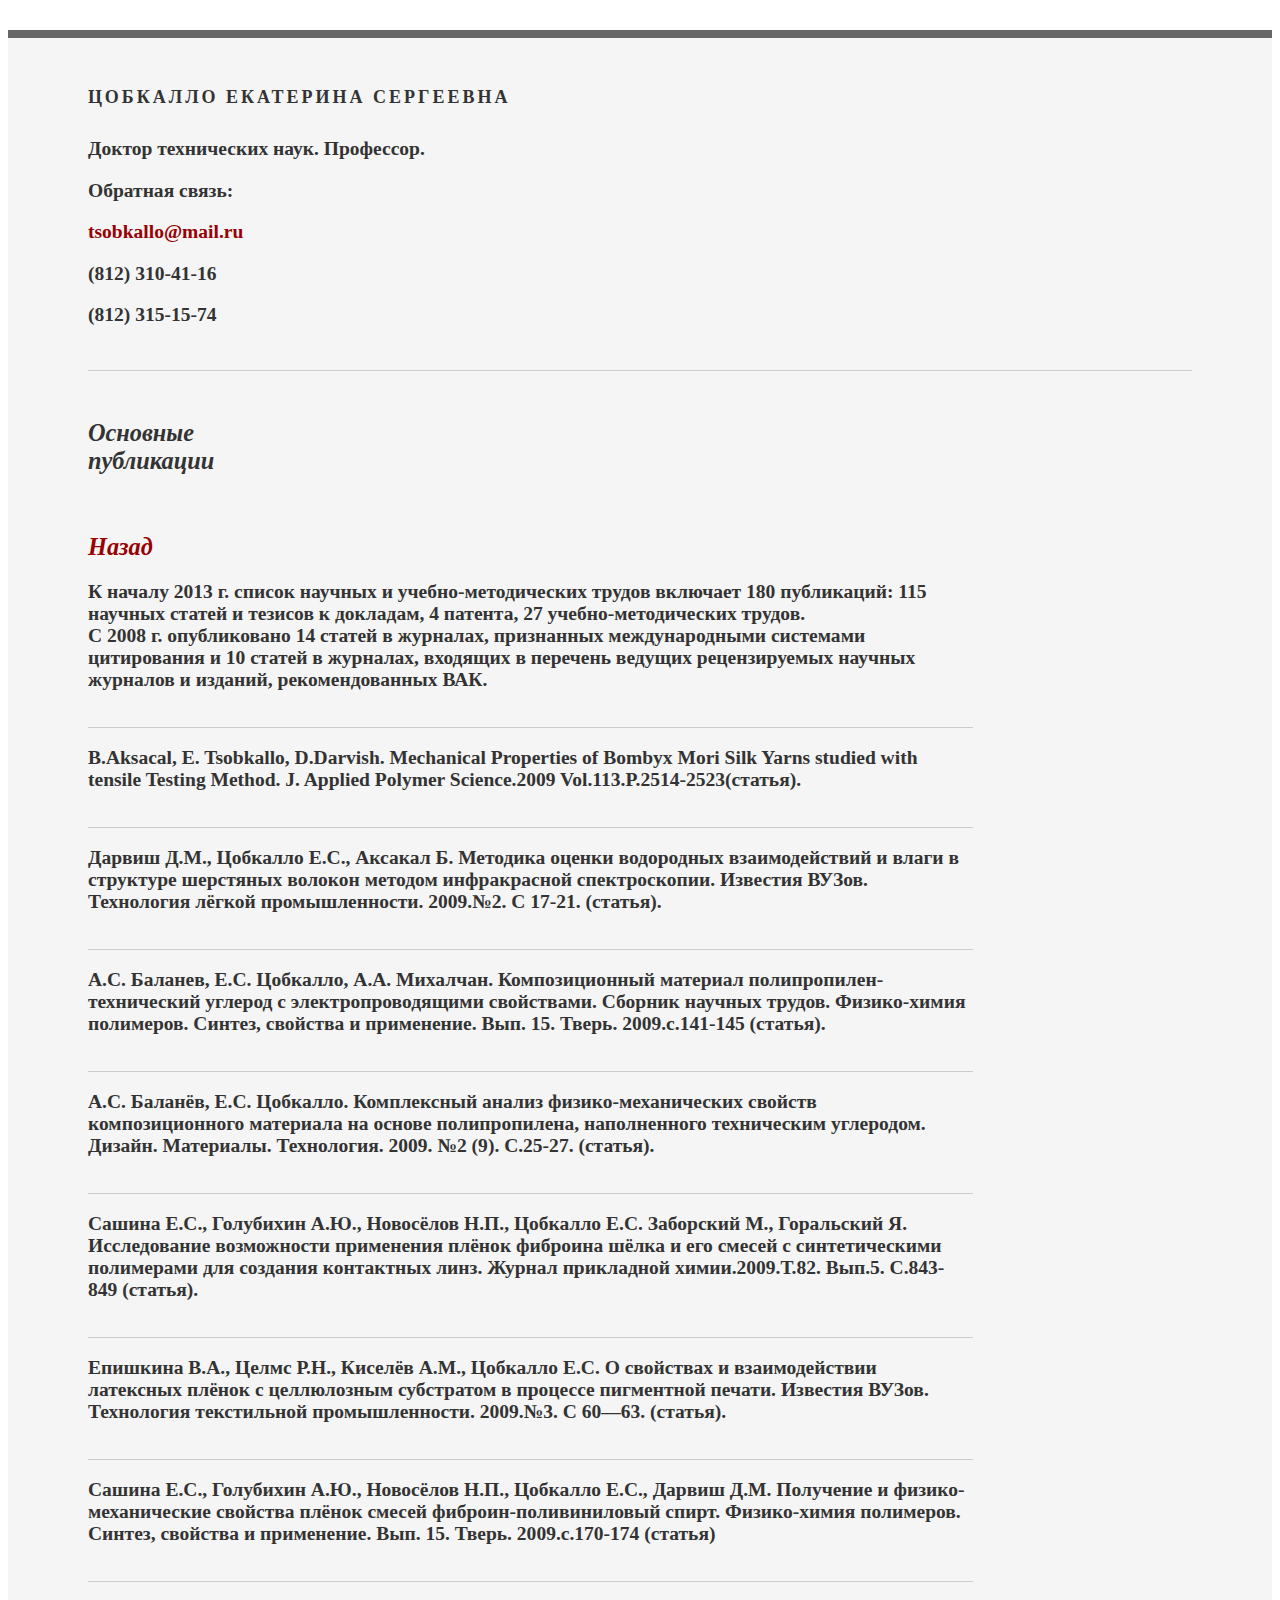
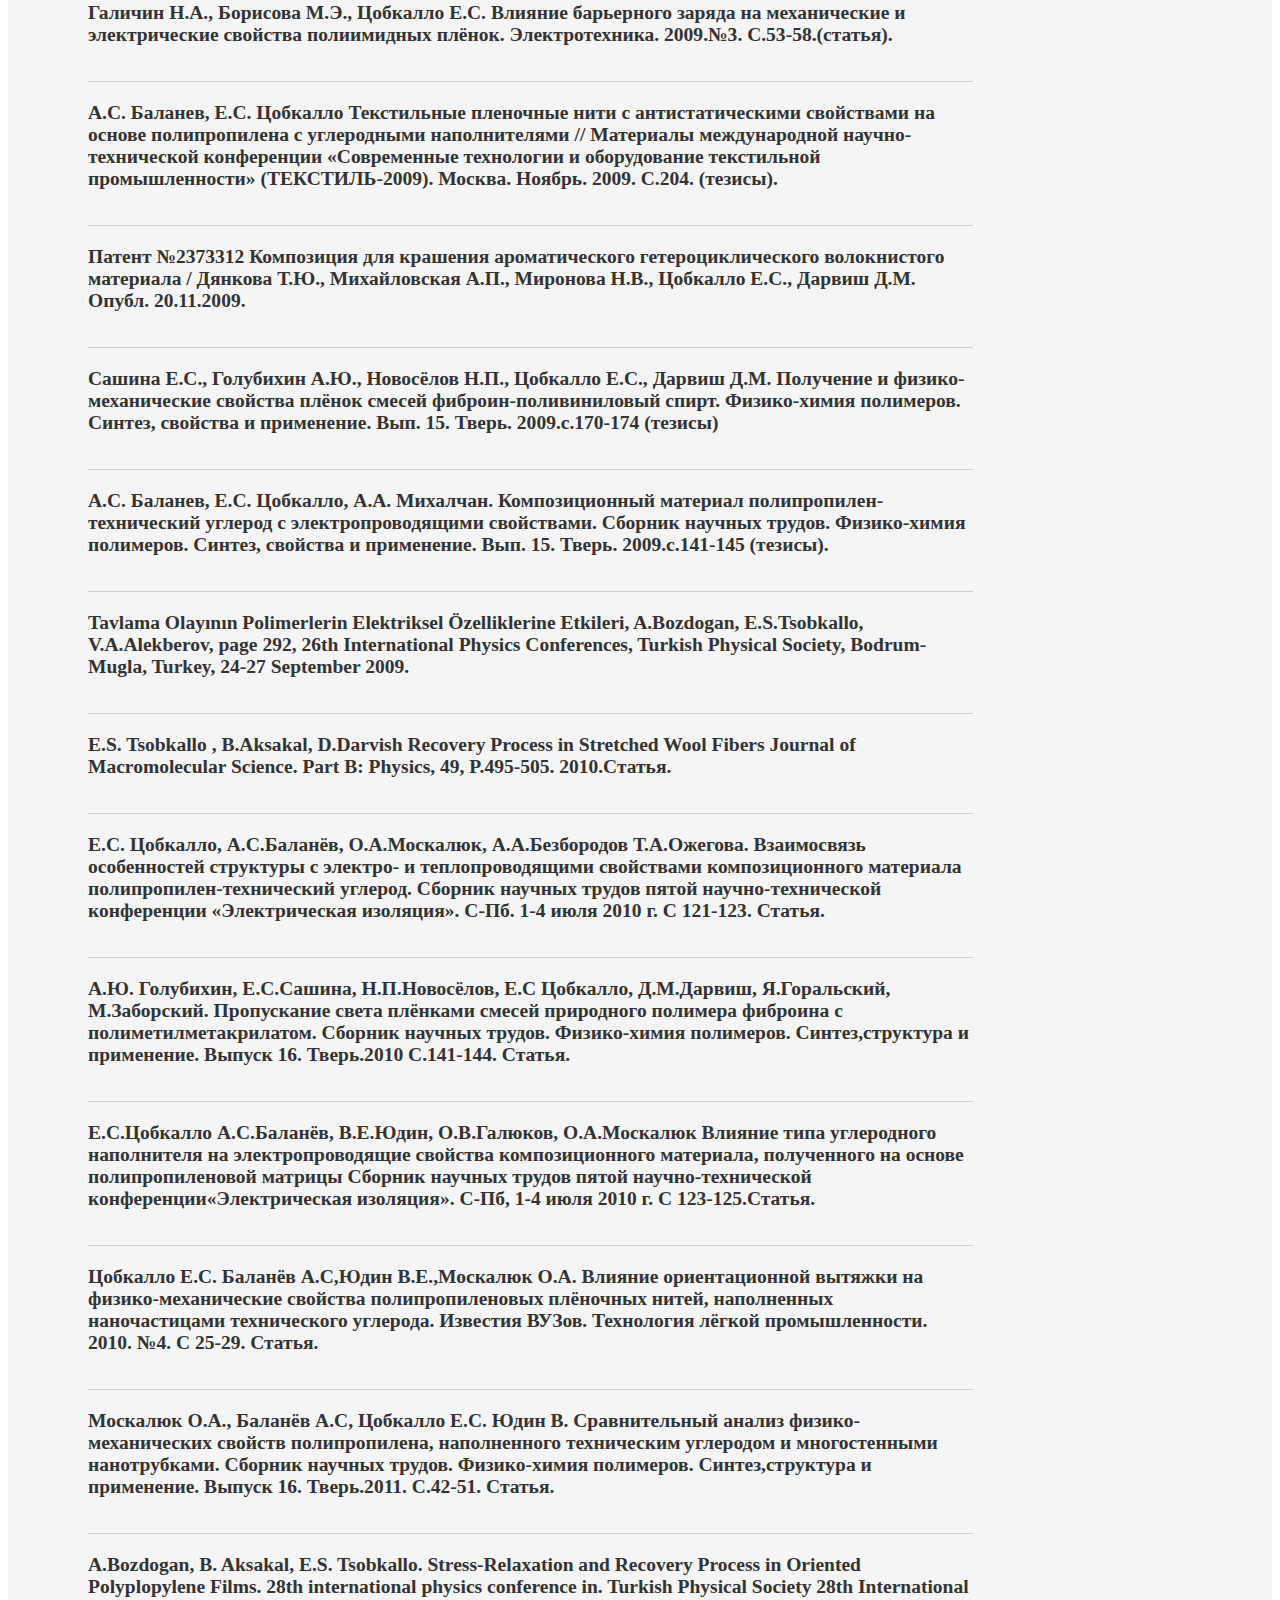
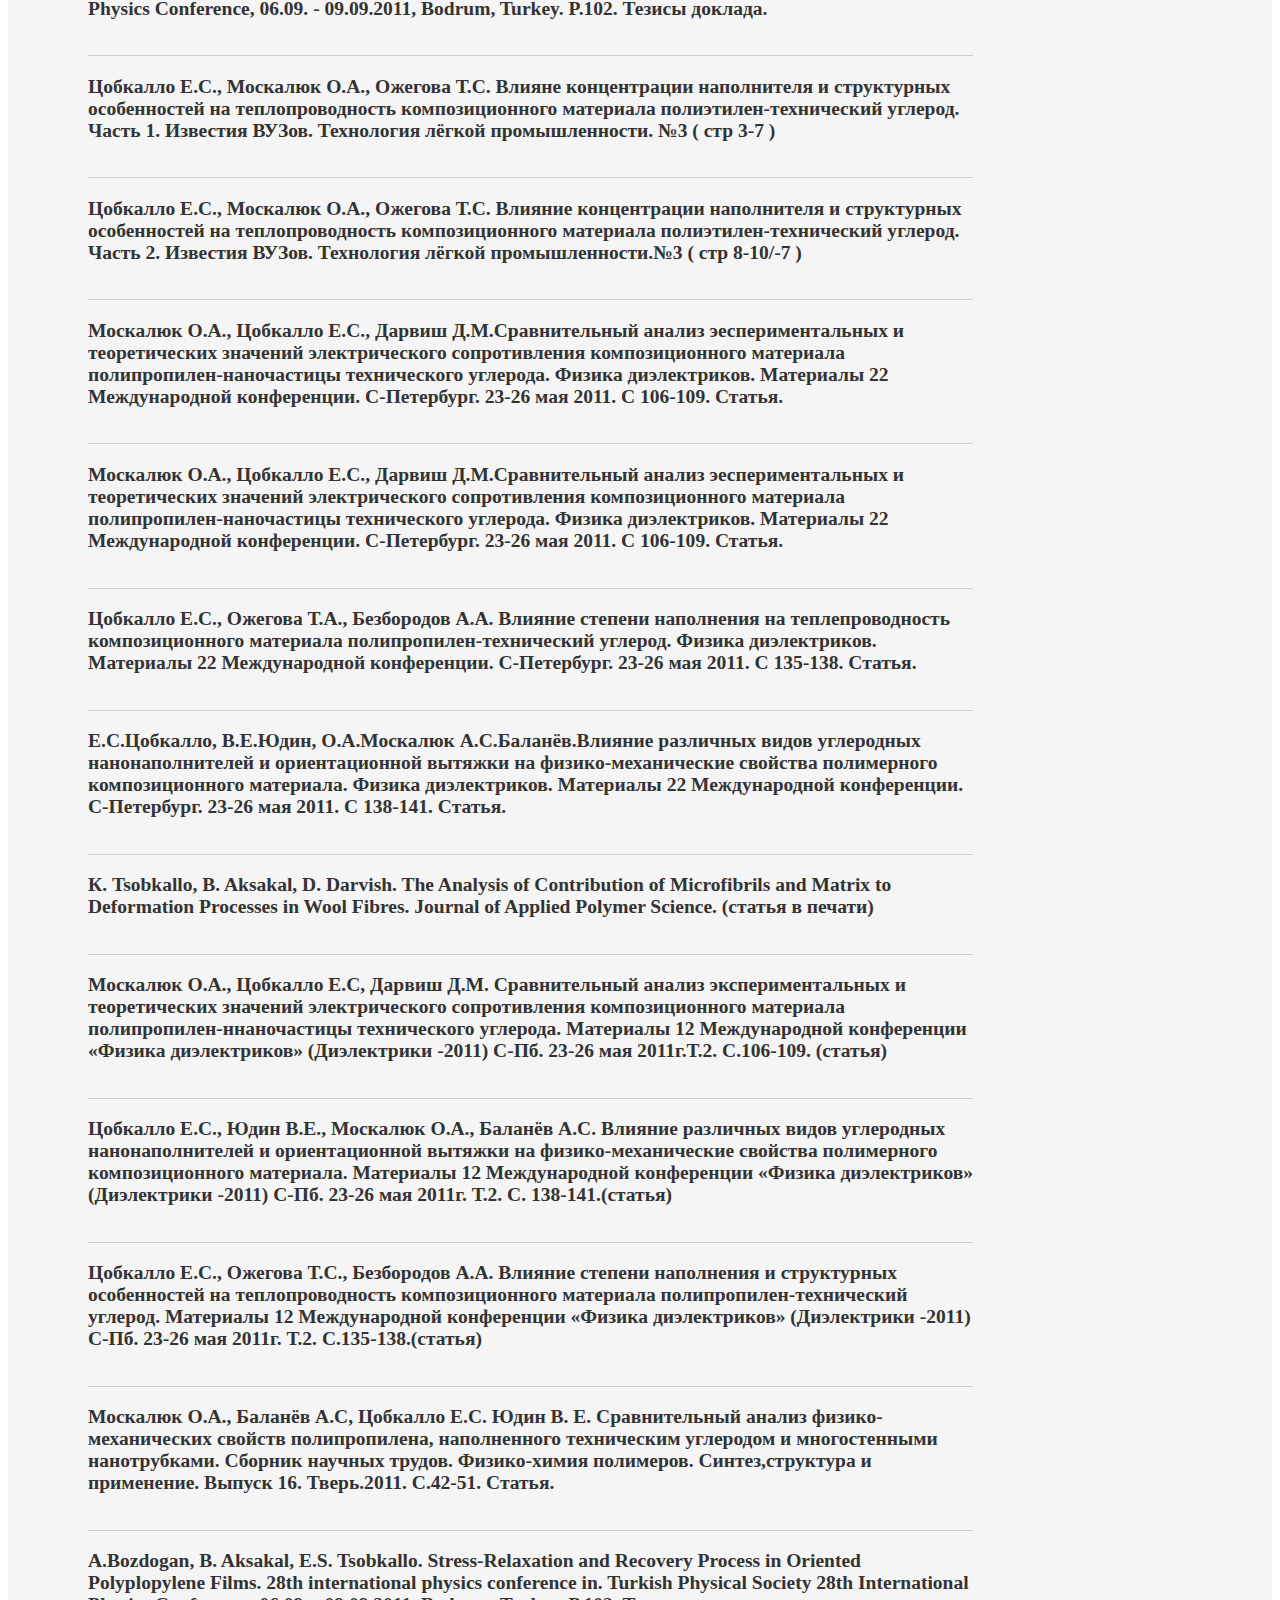
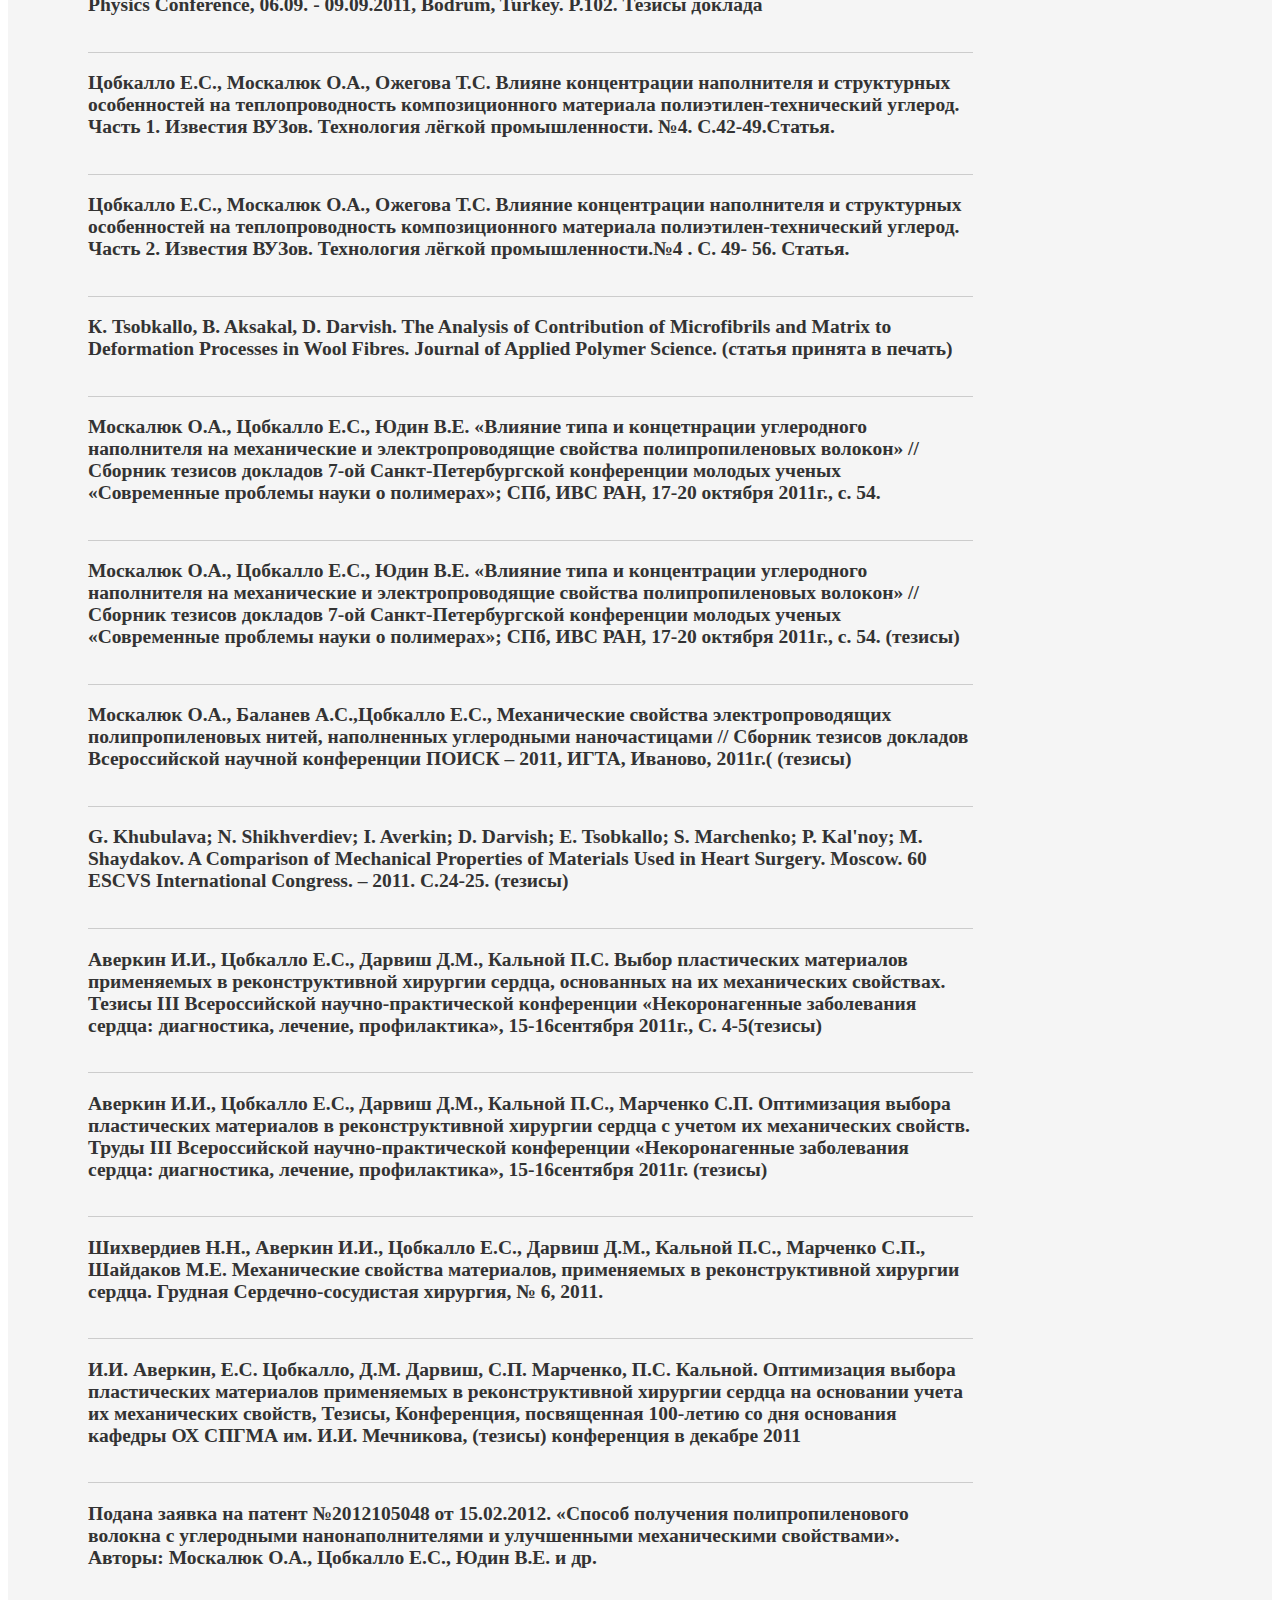
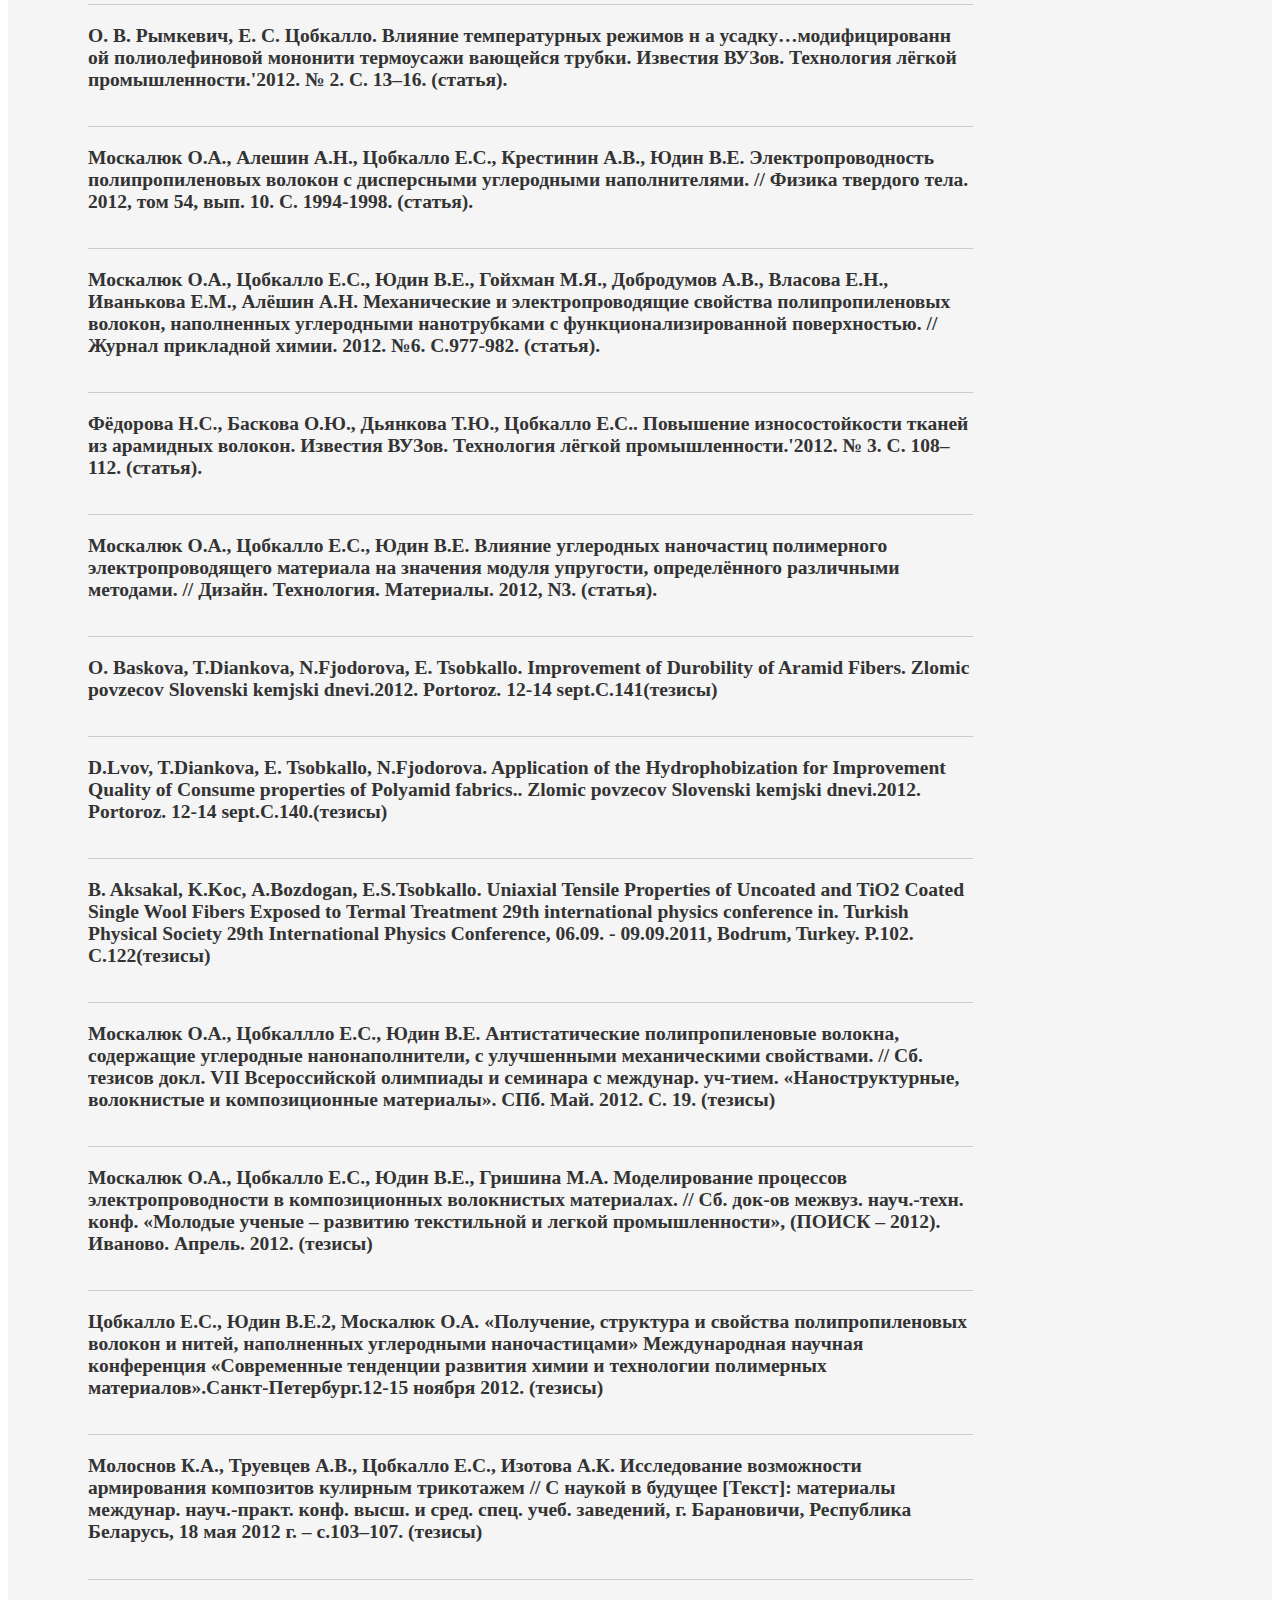
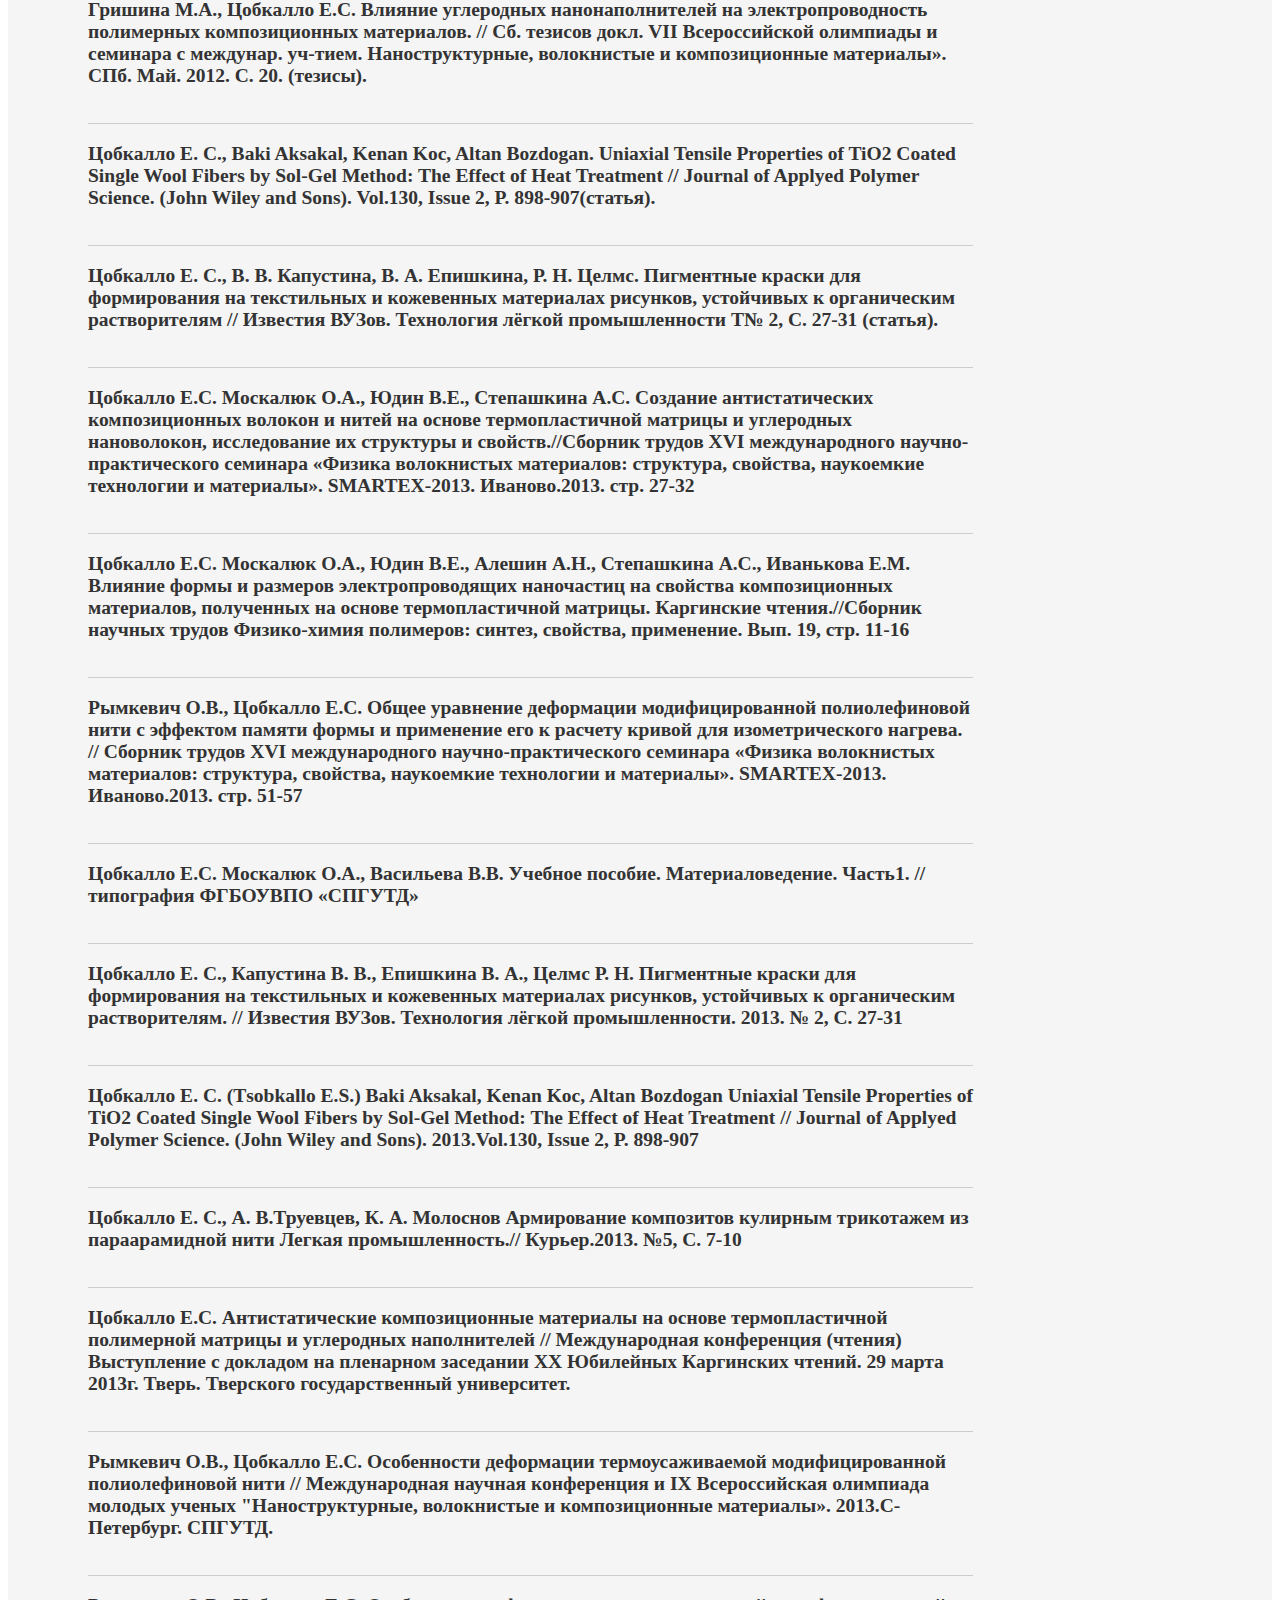
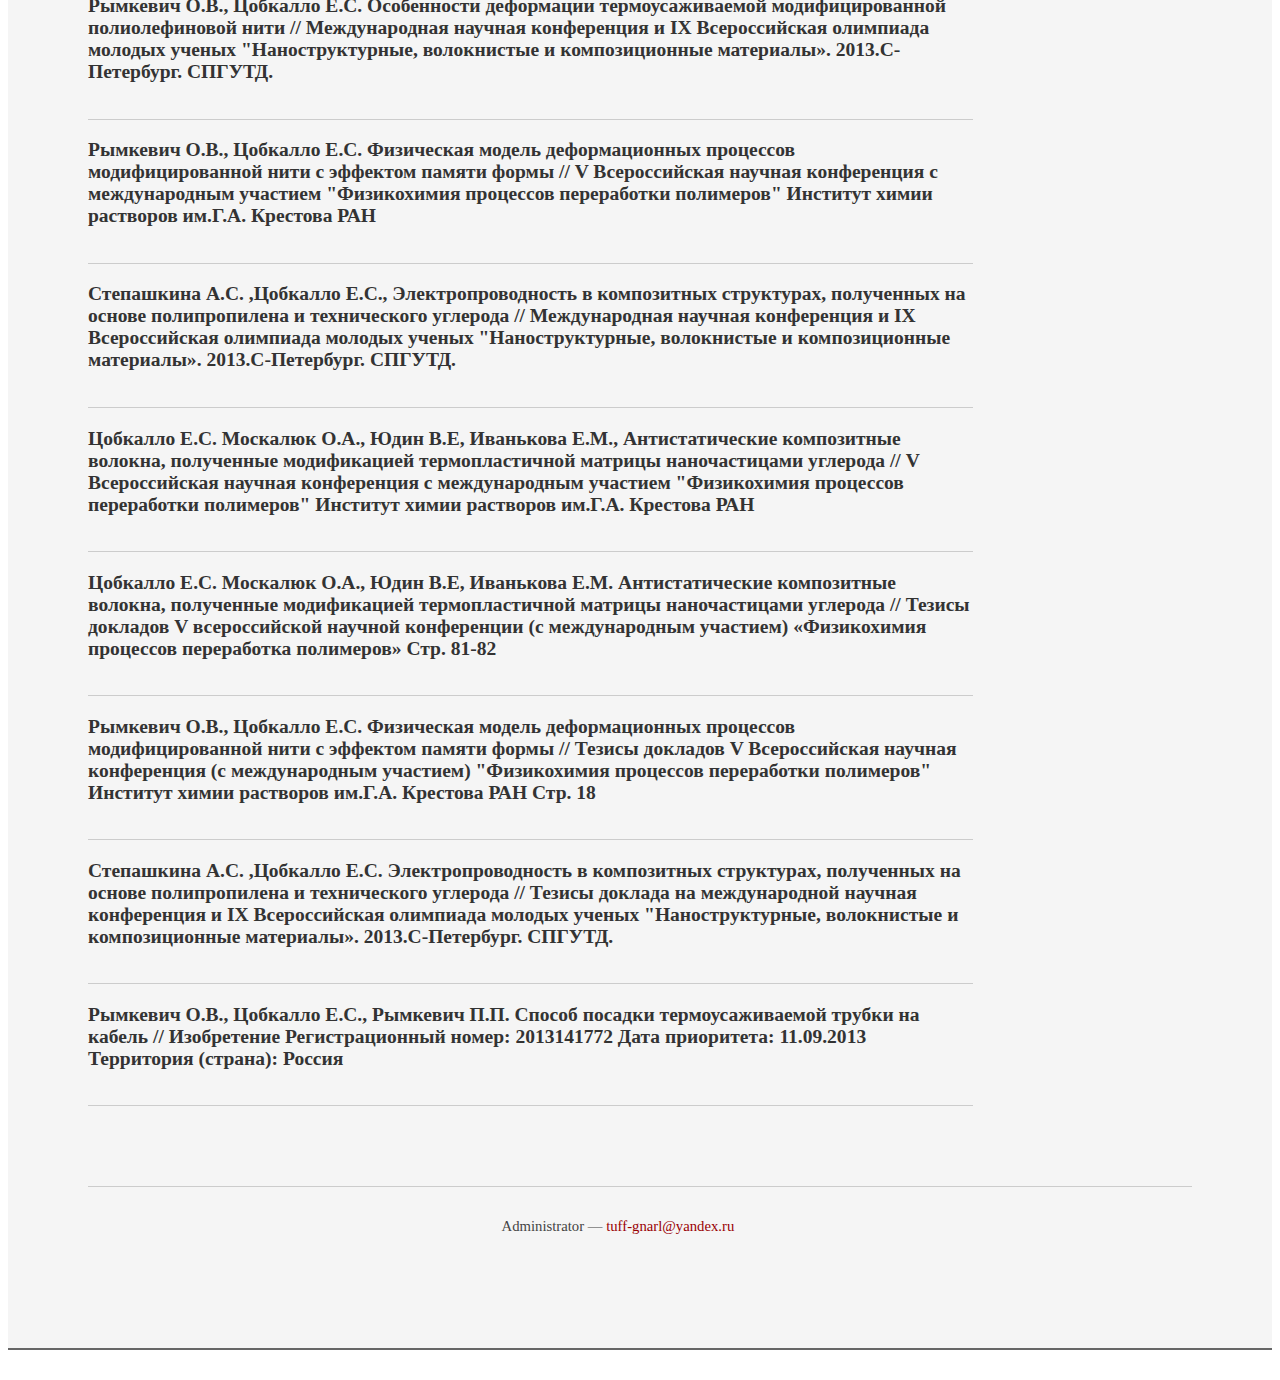
<file: publ.html>
<!DOCTYPE html PUBLIC "-//W3C//DTD XHTML 1.0 Strict//EN" "http://www.w3.org/TR/xhtml1/DTD/xhtml1-strict.dtd">
<html>
<head>

	<title>Цобкалло Екатерина Сергеевна. Доктор технических наук. Профессор.</title>
	<meta http-equiv="content-type" content="text/html; charset=utf-8" />

	<meta name="keywords" content="" />
	<meta name="description" content="" />

	<link rel="stylesheet" type="text/css" href="http://yui.yahooapis.com/2.7.0/build/reset-fonts-grids/reset-fonts-grids.css" media="all" />
	<link rel="stylesheet" type="text/css" href="resume.css" media="all" />
</head>


<body>
	<script>
  (function(i,s,o,g,r,a,m){i['GoogleAnalyticsObject']=r;i[r]=i[r]||function(){
  (i[r].q=i[r].q||[]).push(arguments)},i[r].l=1*new Date();a=s.createElement(o),
  m=s.getElementsByTagName(o)[0];a.async=1;a.src=g;m.parentNode.insertBefore(a,m)
  })(window,document,'script','//www.google-analytics.com/analytics.js','ga');

  ga('create', 'UA-49910427-1', 'tsobkallo.github.io');
  ga('require', 'displayfeatures');
  ga('send', 'pageview');

</script>

<div id="doc2" class="yui-t7">
	<div id="inner">

		<div id="hd">
			<div class="yui-gc">
				<div class="yui-u first">
					<a href="index.html"><h1><p style="font-size:18px">Цобкалло Екатерина Сергеевна</p></h1>
					<h3>Доктор технических наук. Профессор.</h3>
					</a>
				</div>

				<div class="yui-u">
					<div class="contact-info">
						<h3> <b>Обратная связь:</b> </h3>
						<h3><a href="mailto:name@yourdomain.com">  tsobkallo@mail.ru</a></h3>
						<h3>(812) 310-41-16
						<h3>(812) 315-15-74 </h3>
					</div><!--// .contact-info -->
				</div>
			</div><!--// .yui-gc -->
		</div><!--// hd -->

		<div id="bd">
			<div id="yui-main">
				<div class="yui-b">


					<div class="yui-gf last">
						<div class="yui-u first">
							<h2>Основные публикации</h2>
							</br>
							<h2><a href="index.html">Назад</a></h2>
						</div>

						<div class="yui-u">

							<div class="job">
								<h3>К началу 2013 г. список научных и учебно-методических трудов включает 180 публикаций: 115 научных статей и тезисов к докладам, 4 патента, 27 учебно-методических трудов. <br>С 2008 г. опубликовано 14 статей в журналах, признанных международными системами цитирования и 10 статей в журналах, входящих в перечень ведущих рецензируемых научных журналов и изданий, рекомендованных ВАК.</h3>
							</div>
							
							<div class="job">
								<h3>B.Aksacal, E. Tsobkallo, D.Darvish. Mechanical Properties of Bombyx Mori Silk Yarns studied with tensile Testing Method. J. Applied Polymer Science.2009 Vol.113.P.2514-2523(статья).</h3>
							</div>
							
							
							<div class="job">
								<h3>Дарвиш Д.М., Цобкалло Е.С., Аксакал Б. Методика оценки водородных взаимодействий и влаги в структуре шерстяных волокон методом инфракрасной спектроскопии. Известия ВУЗов. Технология лёгкой промышленности. 2009.№2. С 17-21. (статья).</h3>
							</div>


							<div class="job">
								<h3>А.C. Баланев, Е.С. Цобкалло, А.A. Михалчан. Композиционный материал полипропилен-технический углерод с электропроводящими свойствами. Сборник научных трудов. Физико-химия полимеров. Синтез, свойства и применение. Вып. 15. Тверь. 2009.с.141-145 (статья).</h3>
							</div>
							

							<div class="job">
								<h3>А.C. Баланёв, Е.С. Цобкалло. Комплексный анализ физико-механических свойств композиционного материала на основе  полипропилена, наполненного техническим углеродом. Дизайн. Материалы. Технология. 2009. №2 (9). С.25-27. (статья).</h3>
							</div>
							
							<div class="job">
								<h3>Сашина Е.С., Голубихин А.Ю., Новосёлов Н.П., Цобкалло Е.С. Заборский М., Горальский Я. Исследование возможности применения плёнок фиброина шёлка и его смесей с синтетическими полимерами для создания контактных линз. Журнал прикладной химии.2009.Т.82. Вып.5. С.843-849 (статья).</h3>
							</div>
							
							
							<div class="job">
								<h3>Епишкина В.А., Целмс Р.Н., Киселёв А.М., Цобкалло Е.С. О свойствах  и взаимодействии латексных плёнок с целлюлозным субстратом в процессе пигментной печати. Известия ВУЗов. Технология текстильной промышленности. 2009.№3. С 60—63. (статья).</h3>
							</div>
				
							
							<div class="job">
								<h3>Сашина Е.С., Голубихин А.Ю., Новосёлов Н.П., Цобкалло Е.С., Дарвиш Д.М. Получение и физико-механические свойства плёнок смесей фиброин-поливиниловый спирт. Физико-химия полимеров. Синтез, свойства и применение. Вып. 15. Тверь. 2009.с.170-174 (статья)</h3>
							</div>
							
							<div class="job">
								<h3>Галичин Н.А., Борисова М.Э., Цобкалло Е.С. Влияние барьерного заряда на механические и электрические свойства полиимидных плёнок. Электротехника. 2009.№3. С.53-58.(статья).</h3>
							</div>
							
							<div class="job">
								<h3>А.C. Баланев, Е.С. Цобкалло Текстильные пленочные нити с антистатическими свойствами на основе полипропилена с углеродными наполнителями // Материалы международной научно-технической конференции «Современные технологии и оборудование текстильной промышленности» (ТЕКСТИЛЬ-2009). Москва. Ноябрь. 2009. С.204. (тезисы).</h3>
							</div>
							
							<div class="job">
								<h3>Патент №2373312 Композиция для крашения ароматического гетероциклического волокнистого материала / Дянкова Т.Ю., Михайловская А.П., Миронова Н.В., Цобкалло Е.С., Дарвиш Д.М. Опубл. 20.11.2009.</h3>
							</div>
							
							<div class="job">
								<h3>Сашина Е.С., Голубихин А.Ю., Новосёлов Н.П., Цобкалло Е.С., Дарвиш Д.М. Получение и физико-механические свойства плёнок смесей фиброин-поливиниловый спирт. Физико-химия полимеров. Синтез, свойства и применение. Вып. 15. Тверь. 2009.с.170-174 (тезисы)</h3>
							</div>
							
							
							<div class="job">
								<h3>А.C. Баланев, Е.С. Цобкалло, А.A. Михалчан. Композиционный материал полипропилен-технический углерод с электропроводящими свойствами. Сборник научных трудов. Физико-химия полимеров. Синтез, свойства и применение. Вып. 15. Тверь. 2009.с.141-145 (тезисы).</h3>
							</div>
							
							<div class="job">
								<h3>Tavlama Olayının Polimerlerin Elektriksel Özelliklerine Etkileri, A.Bozdogan, E.S.Tsobkallo, V.A.Alekberov, page 292, 26th International Physics Conferences, Turkish Physical Society, Bodrum-Mugla, Turkey, 24-27 September 2009.</h3>
							</div>
							
							<div class="job">
								<h3>E.S. Tsobkallo ,  B.Aksakal, D.Darvish Recovery Process in Stretched Wool Fibers Journal  of Macromolecular Science. Part B: Physics, 49, P.495-505. 2010.Статья.</h3>
							</div>
							
							<div class="job">
								<h3>Е.С. Цобкалло,  А.С.Баланёв, О.А.Москалюк, А.А.Безбородов Т.А.Ожегова.
Взаимосвязь особенностей структуры с электро- и теплопроводящими свойствами композиционного материала полипропилен-технический углерод. Сборник научных трудов пятой научно-технической конференции «Электрическая изоляция». С-Пб. 1-4 июля 2010 г.  С 121-123. Статья.
</h3>
							</div>
							
							<div class="job">
								<h3>А.Ю. Голубихин, Е.С.Сашина, Н.П.Новосёлов, Е.С Цобкалло, Д.М.Дарвиш, Я.Горальский, М.Заборский.  Пропускание света плёнками смесей природного полимера фиброина с полиметилметакрилатом. Сборник научных трудов. Физико-химия полимеров. Синтез,структура и применение. Выпуск 16.  Тверь.2010 С.141-144. Статья.</h3>
							</div>
							
							<div class="job">
								<h3>Е.С.Цобкалло А.С.Баланёв, В.Е.Юдин, О.В.Галюков, О.А.Москалюк Влияние типа углеродного наполнителя на электропроводящие свойства композиционного материала, полученного на основе полипропиленовой матрицы Сборник научных трудов пятой научно-технической конференции«Электрическая изоляция». С-Пб, 1-4 июля 2010 г.  С 123-125.Статья.</h3>
							</div>
							
							<div class="job">
								<h3>Цобкалло Е.С. Баланёв А.С,Юдин В.Е.,Москалюк О.А. Влияние ориентационной вытяжки на физико-механические свойства полипропиленовых плёночных нитей, наполненных наночастицами технического углерода. Известия ВУЗов. Технология лёгкой промышленности. 2010. №4. С 25-29. Статья.</h3>
							</div>
							
							<div class="job">
								<h3>Москалюк О.А., Баланёв А.С, Цобкалло Е.С. Юдин В. Сравнительный анализ физико-механических свойств полипропилена, наполненного техническим углеродом и многостенными нанотрубками. Сборник научных трудов. Физико-химия полимеров. Синтез,структура и применение. Выпуск 16.  Тверь.2011.  С.42-51. Статья.</h3>
							</div>
							
							<div class="job">
								<h3>А.Bozdogan, B. Aksakal, E.S. Tsobkallo.  Stress-Relaxation and Recovery Process in Oriented Polyplopylene Films. 28th international physics conference in. Turkish Physical Society 28th International Physics Conference, 06.09. - 09.09.2011, Bodrum, Turkey. P.102. Тезисы доклада.</h3>
							</div>
							
							<div class="job">
								<h3>Цобкалло Е.С., Москалюк О.А., Ожегова Т.С.  Влияне концентрации наполнителя и структурных особенностей на теплопроводность композиционного материала полиэтилен-технический углерод. Часть 1. 
Известия ВУЗов. Технология лёгкой промышленности. №3 ( стр 3-7 )
</h3>
							</div>
							
							<div class="job">
								<h3>Цобкалло Е.С., Москалюк О.А., Ожегова Т.С.  Влияние концентрации наполнителя и структурных особенностей на теплопроводность композиционного материала полиэтилен-технический углерод. Часть 2. Известия ВУЗов. Технология лёгкой промышленности.№3 ( стр 8-10/-7 )</h3>
							</div>
							
							
							<div class="job">
								<h3>Москалюк О.А., Цобкалло Е.С., Дарвиш Д.М.Сравнительный анализ эеспериментальных и теоретических значений электрического сопротивления композиционного материала полипропилен-наночастицы технического углерода. Физика диэлектриков. Материалы 22 Международной конференции. С-Петербург. 23-26 мая 2011. С 106-109. Статья.</h3>
							</div>
							
							<div class="job">
								<h3>Москалюк О.А., Цобкалло Е.С., Дарвиш Д.М.Сравнительный анализ эеспериментальных и теоретических значений электрического сопротивления композиционного материала полипропилен-наночастицы технического углерода. Физика диэлектриков. Материалы 22 Международной конференции. С-Петербург. 23-26 мая 2011. С 106-109. Статья.</h3>
							</div>
							
							<div class="job">
								<h3>Цобкалло Е.С., Ожегова Т.А.,  Безбородов А.А. Влияние степени наполнения на теплепроводность композиционного материала полипропилен-технический углерод. Физика диэлектриков. Материалы 22 Международной конференции. С-Петербург. 23-26 мая 2011. С 135-138. Статья.</h3>
							</div>
							
							<div class="job">
								<h3>Е.С.Цобкалло, В.Е.Юдин, О.А.Москалюк А.С.Баланёв.Влияние различных видов углеродных нанонаполнителей и ориентационной вытяжки на физико-механические свойства полимерного композиционного материала.  Физика диэлектриков. Материалы 22 Международной конференции. С-Петербург. 23-26 мая 2011. С 138-141. Статья.</h3>
							</div>
							
							<div class="job">
								<h3>К. Tsobkallo, B. Aksakal, D. Darvish. The Analysis of Contribution of Microfibrils and Matrix to Deformation Processes in Wool Fibres. Journal of Applied Polymer Science. (статья в печати)</h3>
							</div>
							
							<div class="job">
								<h3>Москалюк О.А., Цобкалло Е.С, Дарвиш Д.М. Сравнительный анализ экспериментальных и теоретических значений электрического сопротивления композиционного материала полипропилен-ннаночастицы технического углерода. Материалы 12 Международной конференции «Физика диэлектриков» (Диэлектрики -2011) С-Пб. 23-26 мая 2011г.Т.2. С.106-109. (статья)</h3>
							</div>
							
							<div class="job">
								<h3>Цобкалло Е.С., Юдин В.Е.,  Москалюк О.А., Баланёв А.С. Влияние различных видов углеродных нанонаполнителей и ориентационной вытяжки на физико-механические свойства полимерного композиционного материала. Материалы 12 Международной конференции «Физика диэлектриков» (Диэлектрики -2011) С-Пб. 23-26 мая 2011г. Т.2. С. 138-141.(статья)</h3>
							</div>
							
							<div class="job">
								<h3>Цобкалло Е.С., Ожегова Т.С., Безбородов А.А. Влияние степени наполнения и структурных особенностей на теплопроводность композиционного материала полипропилен-технический углерод. Материалы 12 Международной конференции «Физика диэлектриков» (Диэлектрики -2011) С-Пб. 23-26 мая 2011г. Т.2. С.135-138.(статья)</h3>
							</div>
							
							<div class="job">
								<h3>Москалюк О.А., Баланёв А.С, Цобкалло Е.С. Юдин В. Е. Сравнительный анализ физико-механических свойств полипропилена, наполненного техническим углеродом и многостенными нанотрубками. Сборник научных трудов. Физико-химия полимеров. Синтез,структура и применение. Выпуск 16.  Тверь.2011.  С.42-51. Статья.</h3>
							</div>
							
							<div class="job">
								<h3>А.Bozdogan, B. Aksakal, E.S. Tsobkallo.  Stress-Relaxation and Recovery Process in Oriented Polyplopylene Films. 28th international physics conference in. Turkish Physical Society 28th International Physics Conference, 06.09. - 09.09.2011, Bodrum, Turkey. P.102. Тезисы доклада</h3>
							</div>
							
							<div class="job">
								<h3>Цобкалло Е.С., Москалюк О.А., Ожегова Т.С.  Влияне концентрации наполнителя и структурных особенностей на теплопроводность композиционного материала полиэтилен-технический углерод. Часть 1. Известия ВУЗов. Технология лёгкой промышленности. №4. С.42-49.Статья.</h3>
							</div>
							
							<div class="job">
								<h3>Цобкалло Е.С., Москалюк О.А., Ожегова Т.С.  Влияние концентрации наполнителя и структурных особенностей на теплопроводность композиционного материала полиэтилен-технический углерод. Часть 2. Известия ВУЗов. Технология лёгкой промышленности.№4 . С. 49- 56. Статья.</h3>
							</div>
							
							<div class="job">
								<h3>К. Tsobkallo, B. Aksakal, D. Darvish. The Analysis of Contribution of Microfibrils and Matrix to Deformation Processes in Wool Fibres. Journal of Applied Polymer Science. (статья принята  в печать)</h3>
							</div>
							
							<div class="job">
								<h3>Москалюк О.А., Цобкалло Е.С., Юдин В.Е. «Влияние типа и концетнрации углеродного наполнителя на механические и электропроводящие свойства полипропиленовых волокон»  // Сборник тезисов докладов 7-ой Санкт-Петербургской конференции молодых ученых «Современные проблемы науки о полимерах»; СПб, ИВС РАН, 17-20 октября 2011г., с. 54.</h3>
							</div>
							
							<div class="job">
								<h3>Москалюк О.А., Цобкалло Е.С., Юдин В.Е. «Влияние типа и концентрации углеродного наполнителя на механические и электропроводящие свойства полипропиленовых волокон»  // Сборник тезисов докладов 7-ой Санкт-Петербургской конференции молодых ученых «Современные проблемы науки о полимерах»; СПб, ИВС РАН, 17-20 октября 2011г., с. 54. (тезисы)</h3>
							</div>
							
							<div class="job">
								<h3>Москалюк О.А., Баланев А.С.,Цобкалло Е.С., Механические свойства электропроводящих полипропиленовых нитей, наполненных углеродными наночастицами // Сборник  тезисов докладов Всероссийской научной конференции ПОИСК – 2011, ИГТА, Иваново, 2011г.( (тезисы)</h3>
							</div>
							
							<div class="job">
								<h3>G. Khubulava; N. Shikhverdiev; I. Averkin; D. Darvish; E. Tsobkallo; S. Marchenko; P. Kal'noy; M. Shaydakov. A Comparison of Mechanical Properties of  Materials Used in Heart Surgery. Moscow. 60 ESCVS International Congress. – 2011. С.24-25. (тезисы)</h3>
							</div>
							
							<div class="job">
								<h3>Аверкин И.И., Цобкалло Е.С., Дарвиш Д.М., Кальной П.С.   Выбор пластических материалов применяемых в реконструктивной хирургии сердца, основанных на их механических свойствах. Тезисы III Всероссийской научно-практической конференции «Некоронагенные  заболевания сердца: диагностика, лечение, профилактика», 15-16сентября 2011г.,  С. 4-5(тезисы)</h3>
							</div>
							
							<div class="job">
								<h3>Аверкин И.И., Цобкалло Е.С., Дарвиш Д.М., Кальной П.С., Марченко С.П. Оптимизация выбора пластических материалов в реконструктивной хирургии сердца с учетом их механических свойств. Труды III Всероссийской научно-практической конференции «Некоронагенные  заболевания сердца: диагностика, лечение, профилактика», 15-16сентября 2011г. (тезисы)</h3>
							</div>
							
							<div class="job">
								<h3>Шихвердиев Н.Н., Аверкин И.И., Цобкалло Е.С., Дарвиш Д.М., Кальной П.С., Марченко С.П., Шайдаков М.Е. Механические свойства материалов, применяемых в реконструктивной хирургии сердца. Грудная Сердечно-сосудистая хирургия, № 6, 2011.</h3>
							</div>
							
							<div class="job">
								<h3>И.И. Аверкин, Е.С. Цобкалло, Д.М. Дарвиш, С.П. Марченко, П.С. Кальной. Оптимизация выбора пластических материалов применяемых в реконструктивной хирургии сердца на основании учета их механических свойств, Тезисы, Конференция, посвященная 100-летию со дня основания кафедры ОХ СПГМА им. И.И. Мечникова, (тезисы) конференция   в декабре 2011</h3>
							</div>
							
							<div class="job">
								<h3>Подана заявка на патент №2012105048 от 15.02.2012. «Способ получения полипропиленового волокна с углеродными нанонаполнителями и улучшенными механическими свойствами». Авторы: Москалюк О.А., Цобкалло Е.С., Юдин В.Е. и др.</h3>
							</div>
							
							<div class="job">
								<h3>О. В. Рымкевич, Е. С. Цобкалло. Влияние температурных режимов н а усадку…модифицированн ой полиолефиновой мононити термоусажи вающейся трубки. Известия ВУЗов. Технология лёгкой промышленности.'2012. № 2. C. 13–16. (статья).</h3>
							</div>
							
							<div class="job">
								<h3>Москалюк О.А., Алешин А.Н., Цобкалло Е.С., Крестинин А.В., Юдин В.Е. Электропроводность  полипропиленовых волокон с дисперсными углеродными наполнителями. // Физика твердого тела. 2012, том 54, вып. 10. С. 1994-1998. (статья).</h3>
							</div>
							
							<div class="job">
								<h3>Москалюк О.А., Цобкалло Е.С., Юдин В.Е., Гойхман М.Я., Добродумов А.В., Власова Е.Н., Иванькова Е.М., Алёшин А.Н. Механические и электропроводящие свойства полипропиленовых волокон, наполненных углеродными нанотрубками с функционализированной поверхностью. // Журнал прикладной химии. 2012. №6. С.977-982. (статья).</h3>
							</div>
							
							<div class="job">
								<h3>Фёдорова Н.С., Баскова О.Ю., Дьянкова Т.Ю., Цобкалло Е.С.. Повышение износостойкости тканей из арамидных волокон. Известия ВУЗов. Технология лёгкой промышленности.'2012. № 3. C. 108–112. (статья).</h3>
							</div>
							
							<div class="job">
								<h3>Москалюк О.А.,  Цобкалло Е.С., Юдин В.Е. Влияние углеродных наночастиц полимерного электропроводящего материала на значения модуля упругости, определённого различными методами. // Дизайн. Технология. Материалы. 2012, N3. (статья).</h3>
							</div>
							
							<div class="job">
								<h3>О. Baskova, T.Diankova, N.Fjodorova, E. Tsobkallo. Improvement of Durobility of Aramid Fibers. Zlomic povzecov Slovenski kemjski dnevi.2012. Portoroz. 12-14 sept.C.141(тезисы)</h3>
							</div>
							
							<div class="job">
								<h3>D.Lvov, T.Diankova, E. Tsobkallo, N.Fjodorova. Application of the Hydrophobization for Improvement Quality of Consume properties of Polyamid fabrics.. Zlomic povzecov Slovenski kemjski dnevi.2012. Portoroz. 12-14 sept.C.140.(тезисы)
</h3>
							</div>
							
							<div class="job">
								<h3>B. Aksakal, K.Koc, А.Bozdogan, E.S.Tsobkallo.  Uniaxial Tensile Properties of Uncoated and TiO2 Coated Single Wool Fibers Exposed to Termal Treatment 29th international physics conference in. Turkish Physical Society 29th International Physics Conference, 06.09. - 09.09.2011, Bodrum, Turkey. P.102. C.122(тезисы)</h3>
							</div>
							
							<div class="job">
								<h3>Москалюк О.А., Цобкаллло Е.С., Юдин В.Е. Антистатические полипропиленовые волокна, содержащие углеродные нанонаполнители, с улучшенными механическими свойствами. // Сб. тезисов докл. VII Всероссийской олимпиады и семинара с междунар. уч-тием. «Наноструктурные, волокнистые и композиционные материалы». СПб. Май. 2012. С. 19. (тезисы)</h3>
							</div>
							
							<div class="job">
								<h3>Москалюк О.А.,  Цобкалло Е.С., Юдин В.Е., Гришина М.А. Моделирование процессов  электропроводности в композиционных волокнистых материалах. // Сб. док-ов межвуз. науч.-техн. конф. «Молодые ученые – развитию текстильной и легкой промышленности», (ПОИСК – 2012). Иваново. Апрель. 2012. (тезисы)</h3>
							</div>
							
							<div class="job">
								<h3>Цобкалло Е.С., Юдин В.Е.2, Москалюк О.А. «Получение, структура и свойства полипропиленовых волокон и нитей, наполненных углеродными наночастицами» Международная научная конференция «Современные тенденции развития химии и технологии полимерных материалов».Санкт-Петербург.12-15 ноября 2012. (тезисы)</h3>
							</div>
							
							<div class="job">
								<h3>Молоснов К.А., Труевцев А.В., Цобкалло Е.С., Изотова А.К. Исследование возможности армирования композитов кулирным трикотажем // С наукой в будущее [Текст]: материалы междунар. науч.-практ. конф. высш. и сред. спец. учеб. заведений, г. Барановичи, Республика Беларусь, 18 мая 2012 г. – с.103–107. (тезисы)</h3>
							</div>
							
							<div class="job">
								<h3>Гришина М.А., Цобкалло Е.С. Влияние углеродных нанонаполнителей на электропроводность полимерных композиционных материалов. // Сб. тезисов докл. VII Всероссийской олимпиады и семинара с междунар. уч-тием. Наноструктурные, волокнистые и композиционные материалы». СПб. Май. 2012. С. 20. (тезисы).</h3>
							</div>
							
							<div class="job">
								<h3>Цобкалло Е. С., Baki Aksakal, Kenan Koc, Altan Bozdogan. Uniaxial Tensile Properties of TiO2 Coated Single Wool Fibers by Sol-Gel Method: The Effect of Heat Treatment // Journal of Applyed Polymer Science. (John Wiley and Sons). Vol.130, Issue 2, P. 898-907(статья).</h3>
							</div>
							
							<div class="job">
								<h3>Цобкалло Е. С., В. В. Капустина, В. А. Епишкина, Р. Н. Целмс. Пигментные краски для формирования на текстильных и кожевенных материалах рисунков, устойчивых к органическим растворителям // Известия ВУЗов. Технология лёгкой промышленности Т№ 2, C. 27-31 (статья).</h3>
							</div>
							
							<div class="job">
								<h3>Цобкалло Е.С. Москалюк О.А., Юдин В.Е., Степашкина А.С. Создание антистатических композиционных волокон и нитей на основе термопластичной матрицы и углеродных нановолокон, исследование их структуры и свойств.//Сборник трудов XVI международного научно-практического семинара «Физика волокнистых материалов: структура, свойства, наукоемкие технологии и материалы». SMARTEX-2013. Иваново.2013. стр. 27-32</h3>
							</div>
							
							<div class="job">
								<h3>Цобкалло Е.С. Москалюк О.А., Юдин В.Е., Алешин А.Н., Степашкина А.С., Иванькова Е.М. Влияние формы и размеров электропроводящих наночастиц на свойства композиционных материалов, полученных на основе термопластичной матрицы. Каргинские чтения.//Сборник научных трудов Физико-химия полимеров: синтез, свойства, применение. Вып. 19, стр. 11-16</h3>
							</div>
							
							<div class="job">
								<h3>Рымкевич О.В., Цобкалло Е.С. Общее уравнение деформации модифицированной полиолефиновой нити с эффектом памяти формы и применение его к расчету кривой для изометрического нагрева. // Сборник трудов XVI международного научно-практического семинара «Физика волокнистых материалов: структура, свойства, наукоемкие технологии и материалы». SMARTEX-2013. Иваново.2013. стр. 51-57</h3>
							</div>
							
							<div class="job">
								<h3>Цобкалло Е.С. Москалюк О.А., Васильева В.В. Учебное пособие. Материаловедение. Часть1. // типография  ФГБОУВПО «СПГУТД» </h3>
							</div>
							
							<div class="job">
								<h3> Цобкалло Е. С., Капустина В. В., Епишкина В. А., Целмс Р. Н. Пигментные краски для формирования на текстильных и кожевенных материалах рисунков, устойчивых к органическим растворителям. // Известия ВУЗов. Технология лёгкой промышленности. 2013. № 2, C. 27-31</h3>
							</div>
							
							<div class="job">
								<h3> Цобкалло Е. С. (Тsobkallo E.S.) Baki Aksakal, Kenan Koc, Altan Bozdogan Uniaxial Tensile Properties of TiO2 Coated Single Wool Fibers by Sol-Gel Method: The Effect of Heat Treatment // Journal of Applyed Polymer Science. (John Wiley and Sons). 2013.Vol.130, Issue 2, P. 898-907</h3>
							</div>
							
							<div class="job">
								<h3>Цобкалло Е. С., А. В.Труевцев, К. А. Молоснов Армирование композитов кулирным трикотажем из параарамидной нити Легкая промышленность.// Курьер.2013. №5, С. 7-10</h3>
							</div>
							
							<div class="job">
								<h3>Цобкалло Е.С. Антистатические композиционные материалы на основе термопластичной полимерной матрицы и углеродных наполнителей // Международная конференция (чтения) Выступление  с докладом на пленарном заседании ХX Юбилейных Каргинских чтений. 29 марта 2013г. Тверь. Тверского государственный университет. </h3>
							</div>
							
							<div class="job">
								<h3> Рымкевич О.В., Цобкалло Е.С. Особенности деформации термоусаживаемой модифицированной полиолефиновой нити // Международная научная конференция и IX Всероссийская олимпиада молодых ученых "Наноструктурные, волокнистые и композиционные материалы». 2013.С-Петербург. СПГУТД.</h3>
							</div>
							
							<div class="job">
								<h3>Рымкевич О.В., Цобкалло Е.С. Особенности деформации термоусаживаемой модифицированной полиолефиновой нити // Международная научная конференция и IX Всероссийская олимпиада молодых ученых "Наноструктурные, волокнистые и композиционные материалы». 2013.С-Петербург. СПГУТД.</h3>
							</div>
							
							<div class="job">
								<h3>Рымкевич О.В., Цобкалло Е.С. Физическая модель деформационных процессов модифицированной нити с эффектом памяти формы // V Всероссийская научная конференция с международным участием "Физикохимия процессов переработки полимеров" Институт химии растворов им.Г.А. Крестова РАН</h3>
							</div>
							
							<div class="job">
								<h3>Степашкина А.С. ,Цобкалло Е.С., Электропроводность в композитных структурах, полученных на основе полипропилена и технического углерода // Международная научная конференция и IX Всероссийская олимпиада молодых ученых "Наноструктурные, волокнистые и композиционные материалы». 2013.С-Петербург. СПГУТД.</h3>
							</div>
							
							<div class="job">
								<h3>Цобкалло Е.С. Москалюк О.А., Юдин В.Е, Иванькова Е.М., Антистатические композитные волокна, полученные модификацией термопластичной матрицы наночастицами углерода // V Всероссийская научная конференция с международным участием "Физикохимия процессов переработки полимеров" Институт химии растворов им.Г.А. Крестова РАН </h3>
							</div>
							
							<div class="job">
								<h3>Цобкалло Е.С. Москалюк О.А., Юдин В.Е, Иванькова Е.М. Антистатические композитные волокна, полученные модификацией термопластичной матрицы наночастицами углерода // Тезисы докладов V всероссийской научной конференции (с международным участием) «Физикохимия процессов переработка полимеров» Стр. 81-82 </h3>
							</div>
							
							<div class="job">
								<h3>Рымкевич О.В., Цобкалло Е.С. Физическая модель деформационных процессов модифицированной нити с эффектом памяти формы // Тезисы докладов V Всероссийская научная конференция (с международным участием) "Физикохимия процессов переработки полимеров" Институт химии растворов им.Г.А. Крестова РАН Стр. 18  </h3>
							</div>
							
							<div class="job">
								<h3>Степашкина А.С. ,Цобкалло Е.С. Электропроводность в композитных структурах, полученных на основе полипропилена и технического углерода // Тезисы доклада на международной научная конференция и IX Всероссийская олимпиада молодых ученых "Наноструктурные, волокнистые и композиционные материалы». 2013.С-Петербург. СПГУТД. </h3>
							</div>
							
							<div class="job">
								<h3>Рымкевич О.В., Цобкалло Е.С., Рымкевич П.П. Способ посадки термоусаживаемой трубки на кабель // Изобретение Регистрационный номер: 2013141772 Дата приоритета: 11.09.2013 Территория (страна): Россия </h3>
							</div>
							


						</div><!--// .yui-u -->

					</div><!--// .yui-gf -->


				</div><!--// .yui-b -->
			</div><!--// yui-main -->
		</div><!--// bd -->

		<div id="ft">
			<p>Administrator &mdash; <a href="mailto:tuff-gnarl@yandex.ru">tuff-gnarl@yandex.ru</a> </p>
		</div><!--// footer -->

	</div><!-- // inner -->


</div><!--// doc -->


</body>
</html>
</file>
<file: resume.css>
.msg { padding: 109px; background: #222; position: relative; }
.msg h1 { color: #fff;  }
.msg a { margin-left: 20px; background: #408814; color: white; padding: 4px 8px; text-decoration: none; }
.msg a:hover { background: #266400; }

/* //-- yui-grids style overrides -- */
body { font-family: Georgia; color: #444; }
#inner { padding: 10px 80px; margin: 30px auto; background: #f5f5f5; border: solid #666; border-width: 8px 0 2px 0; }
.yui-gf { margin-bottom: 2em; padding-bottom: 2em; border-bottom: 1px solid #ccc; }

/* //-- header, body, footer -- */
#hd { margin: 2.5em 0 3em 0; padding-bottom: 1.5em; border-bottom: 1px solid #ccc }
#hd h2 { text-transform: uppercase; letter-spacing: 2px; }
#bd, #ft { margin-bottom: 2em; }

/* //-- footer -- */
#ft { padding: 1em 0 5em 0; font-size: 92%; border-top: 1px solid #ccc; text-align: center; }
#ft p { margin-bottom: 0; text-align: center;   }

/* //-- core typography and style -- */
#hd h1 { font-size: 48px; text-transform: uppercase; letter-spacing: 3px; }
h2 { font-size: 152% }
h3, h4 { font-size: 122%; }
h1, h2, h3, h4 { color: #333; }
p { font-size: 100%; line-height: 18px; padding-right: 3em; }
a { color: #990003 }
a { text-decoration: none; }
a:hover { text-decoration: underline; }

strong { font-weight: bold; }
li { line-height: 24px; border-bottom: 1px solid #ccc; }
p.enlarge { font-size: 144%; padding-right: 0.5em; padding-left: 5.0em; line-height: 24px; }
p.enlarge span { color: #000 }
.contact-info { margin-top: 7px; }
.first h2 { font-style: italic; }
.last { border-bottom: 0 }


/* //-- section styles -- */

a#pdf { display: block; float: left; background: #666; color: white; padding: 6px 50px 6px 12px; margin-bottom: 6px; text-decoration: none;  }
a#pdf:hover { background: #222; }

.job { position: relative; margin-bottom: 1em; padding-bottom: 1em; border-bottom: 1px solid #ccc; }
.job h4 { position: absolute; top: 0.35em; right: 0 }
.job p { margin: 0.75em 0 3em 0; }

.last { border: none; }
.skills-list {  }
.skills-list ul { margin: 0; }
.skills-list li { margin: 3px 0; padding: 3px 0; }
.skills-list li span { font-size: 152%; display: block; margin-bottom: -2px; padding: 0 }
.talent { width: 32%; float: left }
.talent h2 { margin-bottom: 6px; }

#srt-ttab { margin-bottom: 100px; text-align: center;  }
#srt-ttab img.last { margin-top: 20px }

/* --// override to force 1/8th width grids -- */
.yui-gf .yui-u{width:80.2%;}
.yui-gf div.first{width:12.3%;}
</file>
